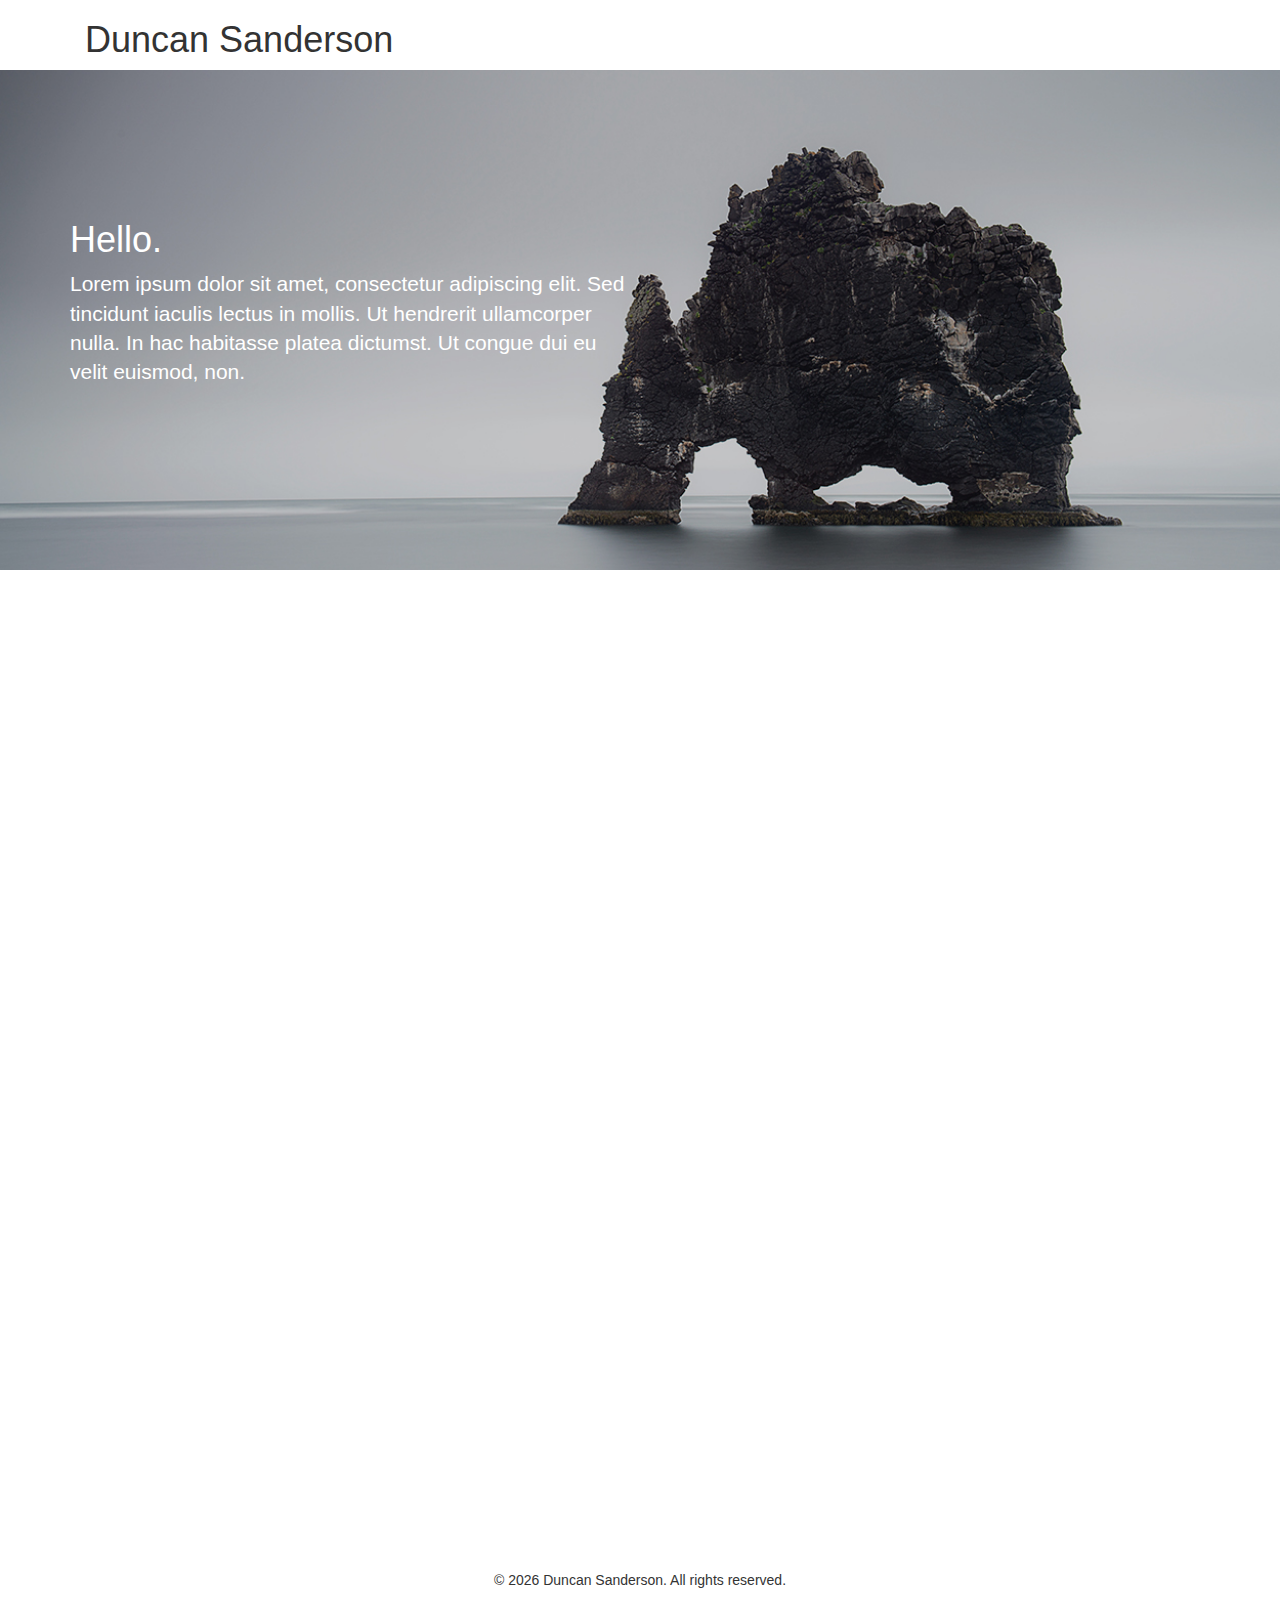
<file: index3.html>
<!DOCTYPE html>
<html lang="en">
    <head>
        <meta charset="utf-8">
        <meta http-equiv="X-UA-Compatible" content="IE=edge">
        <meta name="viewport" content="width=device-width, initial-scale=1">
        <meta name="description" content="">
        <meta name="author" content="">
        <link rel="icon" href="../../favicon.ico">

        <title>Starter Template for Bootstrap</title>

        <!-- Bootstrap core CSS -->
        <link rel="stylesheet" href="https://maxcdn.bootstrapcdn.com/bootstrap/3.3.7/css/bootstrap.min.css" integrity="sha384-BVYiiSIFeK1dGmJRAkycuHAHRg32OmUcww7on3RYdg4Va+PmSTsz/K68vbdEjh4u" crossorigin="anonymous">

        <style>
            header {
                /*background:      url(https://images.unsplash.com/photo-1474767821094-a8fe9d8c8fdd) no-repeat bottom center fixed;*/
                /*background:      url(https://images.unsplash.com/photo-1489782419474-4d4221dc5b10) no-repeat center center fixed;*/
                background:      url(assets/images/paul-morris-223786-1250x500.jpg) no-repeat center center;
                background-size: cover;
                /*background-color: blue;*/
                height: 500px;
                padding-top: 150px;
                color: white;
            }
            header .container {
                /*background-color: rgba(0, 0, 0, 0.2);*/
            }
            header h1 {
                margin-top: 0;
            }
            footer {
                text-align: center;
            }
        </style>
    </head>

    <body>
        <div class="container">
            <div class="col-xs-6">
                <h1>Duncan Sanderson</h1>
            </div>
        </div>

        <header>
            <div class="container">
                <div class="row">
                    <div class="col-md-6">
                        <h1>Hello.</h1>
                        <p class="lead">Lorem ipsum dolor sit amet, consectetur adipiscing elit. Sed tincidunt iaculis lectus in mollis. Ut hendrerit ullamcorper nulla. In hac habitasse platea dictumst. Ut congue dui eu velit euismod, non.</p>
                    </div>
                </div>
            </div>
        </header>

        <div style="height: 1000px;"></div>



        <footer>
            <p>&copy; <script type="text/javascript">document.write(new Date().getFullYear());</script> Duncan Sanderson. All rights reserved.</p>
            <p>Banner photo by <a href="https://unsplash.com/photos/-LRuNvY8W7Q?utm_source=unsplash&amp;utm_medium=referral&amp;utm_content=creditCopyText">paul morris</a> on <a href="https://unsplash.com/?utm_source=unsplash&amp;utm_medium=referral&amp;utm_content=creditCopyText">Unsplash</a>.</p>
        </footer>

        <!-- Bootstrap core JavaScript -->
        <script src="https://ajax.googleapis.com/ajax/libs/jquery/1.12.4/jquery.min.js"></script>
        <script src="https://maxcdn.bootstrapcdn.com/bootstrap/3.3.7/js/bootstrap.min.js" integrity="sha384-Tc5IQib027qvyjSMfHjOMaLkfuWVxZxUPnCJA7l2mCWNIpG9mGCD8wGNIcPD7Txa" crossorigin="anonymous"></script>
    </body>

</html>
</file>
